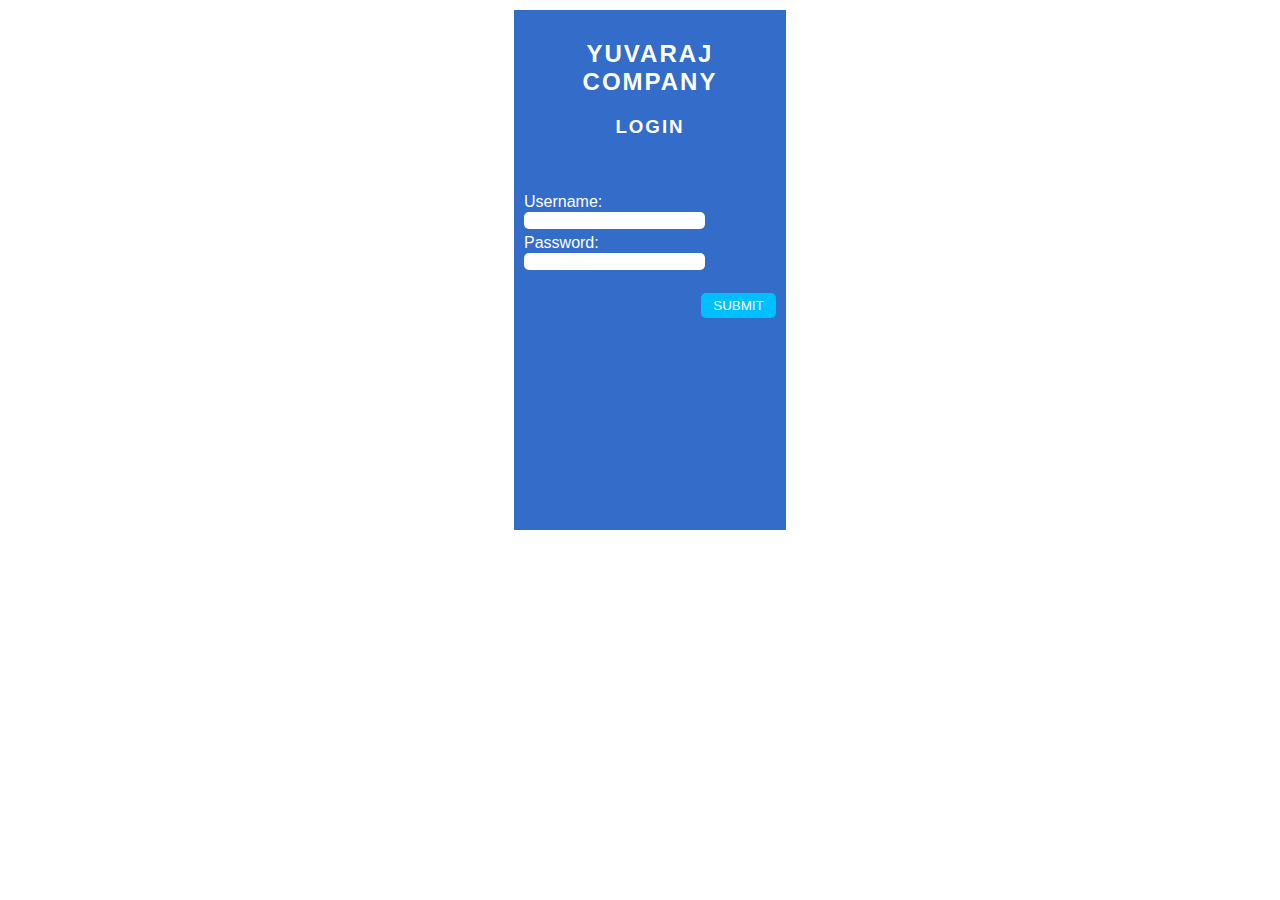
<file: index.html>
<!DOCTYPE html>
<html lang="en">
<head>
    <meta charset="UTF-8">
    <meta http-equiv="X-UA-Compatible" content="IE=edge">
    <meta name="viewport" content="width=device-width, initial-scale=1.0">

    <link rel="stylesheet" href="css/style.css">
    <title>Yuvaraj Company</title>
</head>
<body>
    <!-- LOGIN PAGE -->
    <div id="loginPage" id="login">
        <!-- HEADINS -->
        <h2 class="heading">YUVARAJ COMPANY</h2>
        <h3 class="subheading">LOGIN</h3>
        <br/>
        <br/>
        <!-- FORM -->
        <div id = "loginForm">
            <div id="alert">Incorrect Username Or Password</div>
            <label for="username">Username:</label>
            <input type="text" id = "username" name = "username">
            <label for="password">Password:</label>
            <input type="password" id = "password" name = "password">
            <br/>
            <br/>
            <button id="submit" class = "button">SUBMIT</button>
        </div>
    </div>

    <!-- MAIN PAGE -->
    <!-- TOP BAR -->
    <div id="mainPage">
        <header class="topbar">
            <button class="topB">Home</button>
            <button class="topB">About</button>
            <button class="topB">Buy</button>
            <input type="text" id="search" name="search" placeholder="Search ...">
        </header>
        <br/>
        <br/> <br/>
        <div id="card">
            <div id="pic" style="text-align:center">
                <img src="images/logo.png" width="100px">
            </div>
            <hr/>
            <div id="context">
               <b>This is our logo.</b>
            </div>
                <br/>
                <b>Cost to save image:</b>
                <br/>
                Just make sure to keep looking @ our webpage!
            </div>
        </div>
    </div>
    <script src="https://code.jquery.com/jquery-3.6.0.min.js"></script>
    <script src="js/main.js"></script>
</body>
</html>
</file>
<file: css/style.css>
/* SET UP */
body{
    font-family: Arial, Helvetica, sans-serif;
    background-color: #336cc9;;
}
.logo{
    text-align:center;
}
#loginPage{
    background-color: #336cc9;
    color:white;
    width:20%;
    padding:10px;
    margin:0% 40% 0% 40%;
    height:500px;
}
/* HEADINGS */
.heading{
    letter-spacing: 2px;
    text-align: center;
}
.subheading{
    letter-spacing: 2px;
    text-align: center;
}
/* CAPTIONS */
.caption{
    text-transform: capitalize;
    text-align: center;
    font-size: 12px;
}
/* WARNINGS & ALERTS */
#alert{
    padding: 5px;
    border:3px solid #ff5549;
    background-color: #ff6f64;
    color: white;
    margin-bottom: 15px;
    border-radius: 10px;
}
/* BUTTONS */
.button{
    float:right;
    background-color: deepskyblue;
    border:none;
    border-radius: 5px;
    width:75px;
    height:25px;
    color:white;
    transition-property: background-color;
    transition-duration: 500ms;
}
.button:hover{
    float:right;
    background-color: white;
    border:none;
    border-radius: 5px;
    width:75px;
    height:25px;
    color:deepskyblue;
    cursor:pointer;
}
/* FORMS & INPUTS */
input{
    margin-bottom: 5px;
}
input[type = text], 
input[type = password]{
    border-radius: 5px;
    border:none;
}
body{
    margin: 0 auto;
    padding:10px;
    background-color:rgb(255, 255, 255);
}
.topB:hover{
    font-family:Arial, Helvetica, sans-serif;
    color:white;
    background-color:rgb(0, 163, 218);
    text-align:center;
    cursor:pointer;
}
.topB{
    font-size:19px;
    border:none;
    width:130px;
    height:60px;
    top:0px;
    left:0px;
    background-color:inherit;
    color:white;
    text-transform: uppercase;
    text-align:center;
    transition-property: background-color;
    transition-duration: 750ms;
}

.topbar{
    width:100%;
    position:fixed;
    top:0px;
    left:0px;
    background-color:deepskyblue;
}
#search{
    border:none;
    border-radius: 5px;
    padding:5px;
    width:50px;
    transition: width 1s;
    margin-left: 20px;
}

#search:focus{
    border-radius: 5px;
    padding:5px;
    width:150px;
}
#card{
    width:200px;
    text-align:center;
    height:300px;
    border:solid black 0.5px;
    box-shadow: 4px 4px 10px #5c5c5c;
}
</file>
